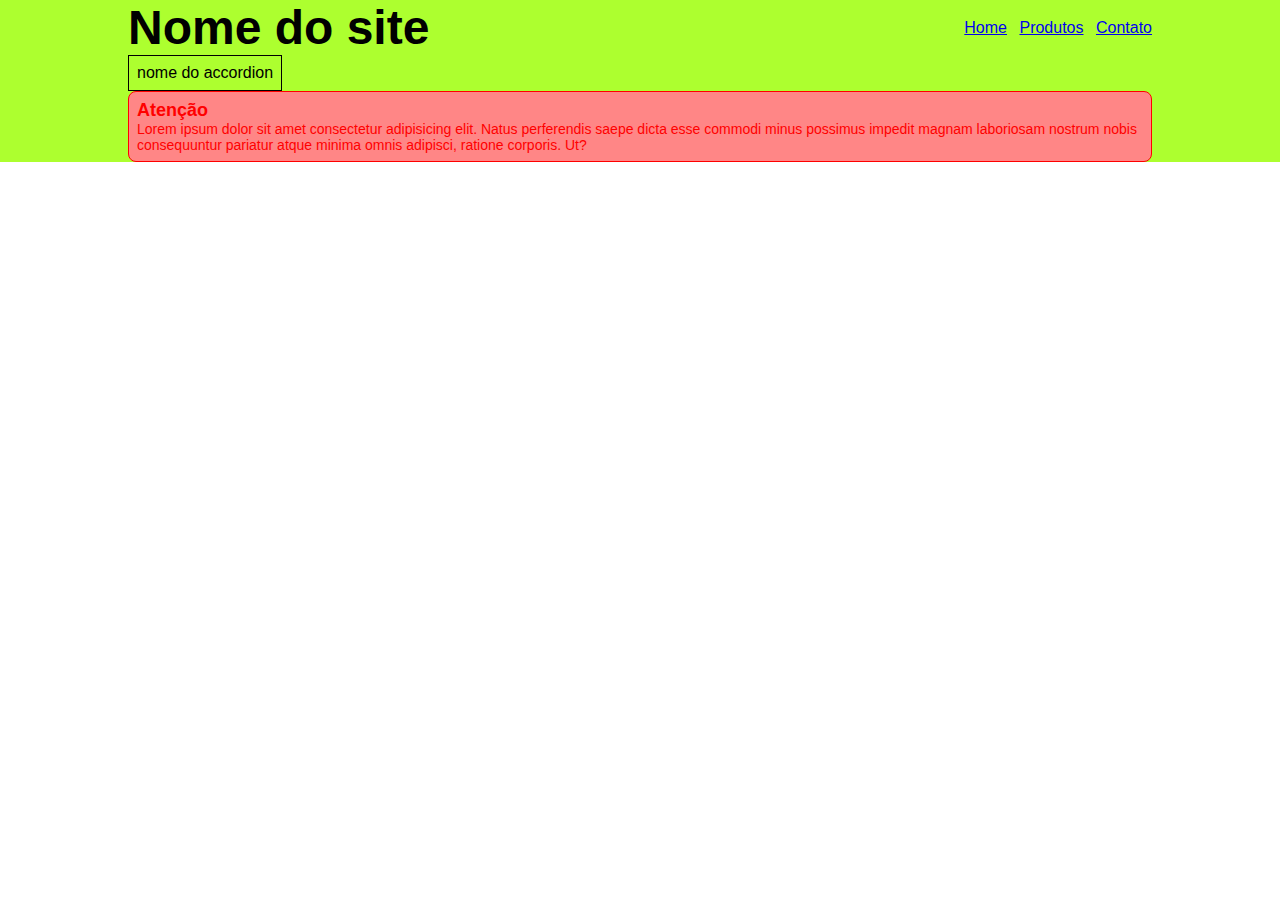
<file: index.html>
<!DOCTYPE html>
<html lang="en">
<head>
    <meta charset="UTF-8">
    <meta name="viewport" content="width=device-width, initial-scale=1.0">
    <title>Document</title>
    <link rel="stylesheet" href="smacss/base.css">
    <link rel="stylesheet" href="smacss/layout.css">
    <link rel="stylesheet" href="smacss/module.css">
    <link rel="stylesheet" href="smacss/tema-a.css">
    <link rel="stylesheet" href="smacss/tema-b.css">
</head>
<body class="tema-b">
    <div id="header">
        <div class="container" >
            <h1 class="title">Nome do site</h1>
            <nav>
                <ul>
                    <li>
                        <a href="#">Home</a>
                    </li>
                    <li>
                        <a href="#">Produtos</a>
                    </li>
                    <li>
                        <a href="#">Contato</a>
                    </li>
                </ul>
            </nav>
        </div>
    </header>

    <div class="container">
        <div class="accordion">
            <header class="accordion-header">
                nome do accordion
            </header>
            <p class="accordion-content">
                conteudo
            </p>
        </div>
    </div>

    <footer>
        <div class="container">
            <div class="mensagem mensagem-is-error">
                <h5 class="mensagem-titulo">Atenção</h5>
                <p class="mensagem-conteudo">
                    Lorem ipsum dolor sit amet consectetur adipisicing elit. Natus perferendis saepe dicta esse commodi minus possimus impedit magnam laboriosam nostrum nobis consequuntur pariatur atque minima omnis adipisci, ratione corporis. Ut?
                </p>
            </div>
        </div>
    </footer>
    <script>
        const accordions = document.querySelectorAll('.accordion-header');
        for (let i = 0; i < accordions.length; i++) { 
            accordions[i].addEventListener('click', function(evento) { 
                evento.target.parentNode.classList.toggle('is-open');
            })
        }
    </script>
</body>
</html>
</file>
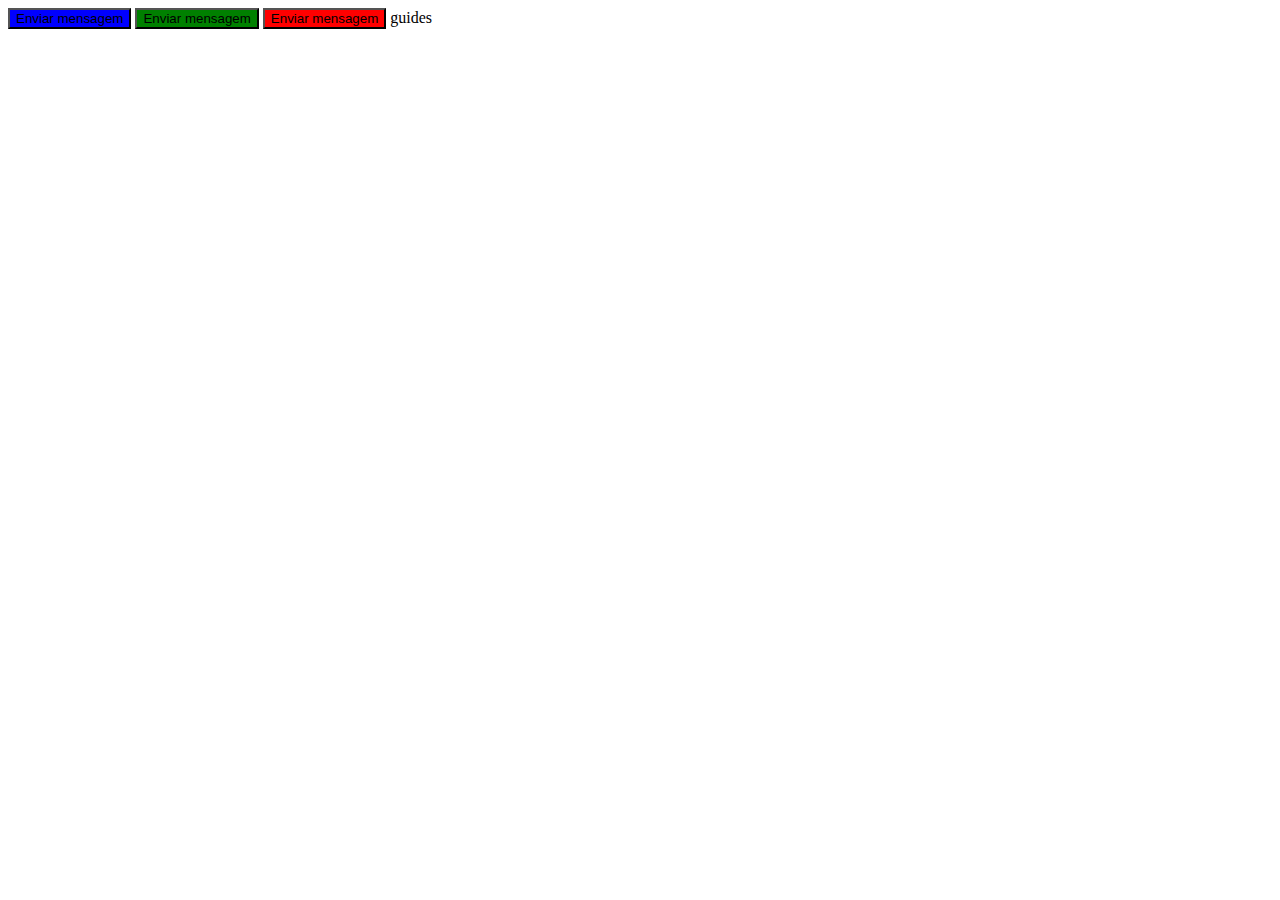
<file: coisas da aula/indexAULA.html>
<!DOCTYPE html>
<html lang="en">
<head>
    <meta charset="UTF-8">
    <meta name="viewport" content="width=device-width, initial-scale=1.0">
    <title>Document</title>
    <style>
        button {
            background-color: blue;
        }

        .btn-sucesso {
            background-color: green;
        }
    </style>
</head>
<body>
    <button>Enviar mensagem</button>
    <button class="btn-sucesso">Enviar mensagem</button>
    <button style="background-color: red;">Enviar mensagem</button> <!-- hierarquia das regras: css inline >>IDS e classes >>tags -->
</body>
</html>guides
</file>
<file: smacss/base.css>
body {
    font-family: Arial, Helvetica, sans-serif;
}

*{
    margin: 0;
    padding: 0;
}
</file>
<file: smacss/layout.css>
.container {
    max-width: 1024px;
    width: 100%;
    margin: 0 auto;
}

#header > .container {
    display: flex;
    justify-content: space-between;
    align-items: center;
}

#header li {
    display: inline;
    margin-left: 8px;
}
</file>
<file: smacss/module.css>
.title {
    font-size: 48px;
}

.mensagem {
    padding: 8px;
    border: 1px solid #333;
    border-radius: 8px;
}

.mensagem-titulo {
    font-size: 18px;
}

.mensagem-conteudo {
    font-size: 14px;
}

.mensagem-is-error {
    border-color: red;
    background-color: rgb(255, 134, 134);
    color: red;
}

.accordion {
    border: 1px solid #000;
}

.accordion-header {
    padding: 8px;
    cursor: pointer;
}

.accordion-content {
    padding: 8px;
    border-top: 1px solid #eee;
    display: none;
}

.accordion.is-open .accordion-content {
    display: block;
}
</file>
<file: smacss/tema-a.css>
.tema-a #header {
    background-color: red;
    
}
</file>
<file: smacss/tema-b.css>
.tema-b #header {
    background-color: greenyellow;
}
</file>
